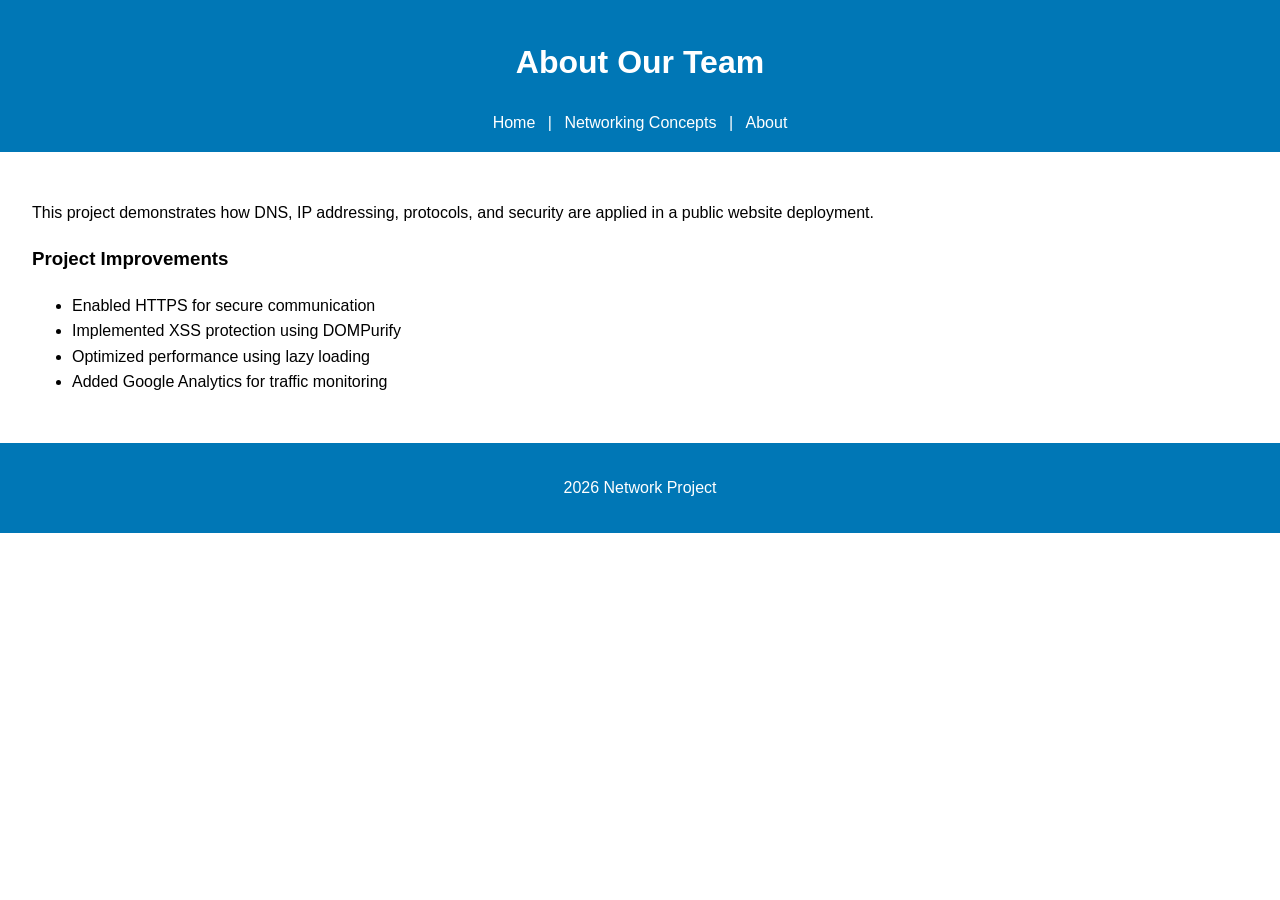
<file: about.html>
<!DOCTYPE html>
<html lang="en">
<head>
  <meta charset="UTF-8">
  <meta name="viewport" content="width=device-width, initial-scale=1.0">
  <title>About</title>
  <link rel="stylesheet" href="styles.css">

  <!-- Google Analytics Monitoring -->
  <!-- Replace G-XXXXXXX with your real ID -->
  <script async src="https://www.googletagmanager.com/gtag/js?id=G-XXXXXXX"></script>
  <script>
    window.dataLayer = window.dataLayer || [];
    function gtag(){dataLayer.push(arguments);}
    gtag("js", new Date());
    gtag("config", "G-XXXXXXX");
  </script>
</head>

<body>
  <header>
    <h1>About Our Team</h1>
    <nav>
      <a href="index.html">Home</a> |
      <a href="network.html">Networking Concepts</a> |
      <a href="about.html">About</a>
    </nav>
  </header>

  <main>
    <p>
      This project demonstrates how DNS, IP addressing, protocols, and security are applied in a public website deployment.
    </p>

    <h3>Project Improvements</h3>
    <ul>
      <li>Enabled HTTPS for secure communication</li>
      <li>Implemented XSS protection using DOMPurify</li>
      <li>Optimized performance using lazy loading</li>
      <li>Added Google Analytics for traffic monitoring</li>
    </ul>
  </main>

  <footer>
    <p>2026 Network Project</p>
  </footer>
</body>
</html>
</file>
<file: styles.css>
body {
  font-family: Arial, sans-serif;
  line-height: 1.6;
  margin: 0;
  padding: 0;
}
header, footer {
  background: #0077b6;
  color: white;
  padding: 1rem;
  text-align: center;
}
nav a {
  color: white;
  margin: 0 0.5rem;
  text-decoration: none;
}
main {
  padding: 2rem;
}
pre {
  background: #f0f0f0;
  padding: 1rem;
  overflow-x: auto;
}
</file>
